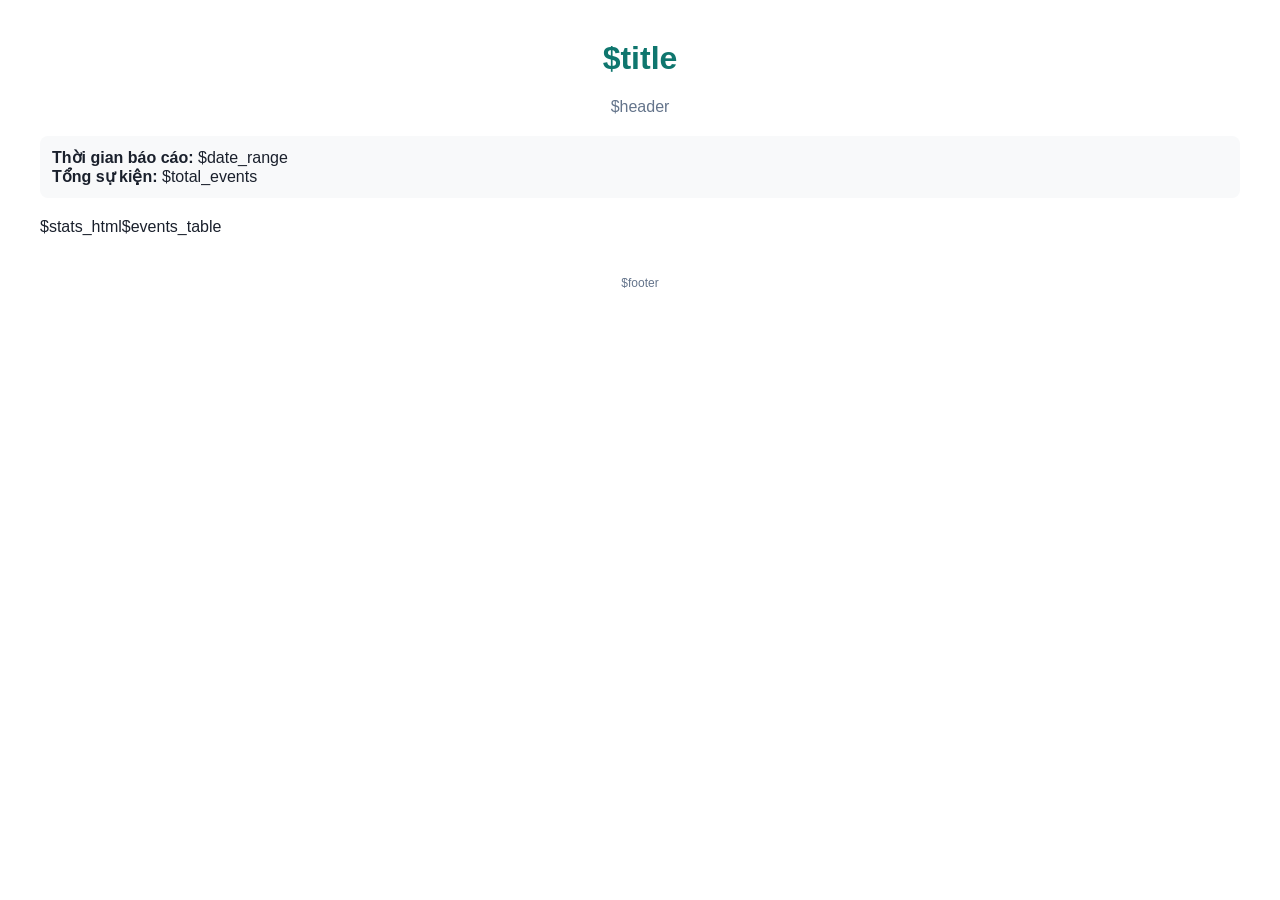
<file: cosmos_code_base/app/ui/templates/report.html>
<!DOCTYPE html>
<html><head><meta charset="utf-8"><title>$title</title><style>
body { font-family: Arial, sans-serif; margin: 40px; color: #1a202c; }
h1 { text-align: center; color: #0f766e; }.header { text-align: center; color: #64748b; margin-bottom: 20px; }
.meta { margin: 20px 0; padding: 12px; background: #f8f9fa; border-radius: 8px; }
table { width: 100%; border-collapse: collapse; margin-top: 20px; font-size: 13px; } th { background: #0f766e; color: white; padding: 8px; text-align: left; } td { padding: 8px; border-bottom: 1px solid #e2e8f0; } tr:nth-child(even) { background: #f8f9fa; }
.footer { margin-top: 40px; text-align: center; color: #64748b; font-size: 12px; }.badge { display: inline-block; padding: 2px 8px; border-radius: 4px; font-size: 11px; font-weight: 600; background: #e0f2fe; color: #0369a1; margin-right: 4px; }
</style></head><body>
<h1>$title</h1><div class="header">$header</div><div class="meta"><strong>Thời gian báo cáo:</strong> $date_range<br><strong>Tổng sự kiện:</strong> $total_events</div>
$stats_html$events_table<div class="footer">$footer</div>
</body></html>
</file>
